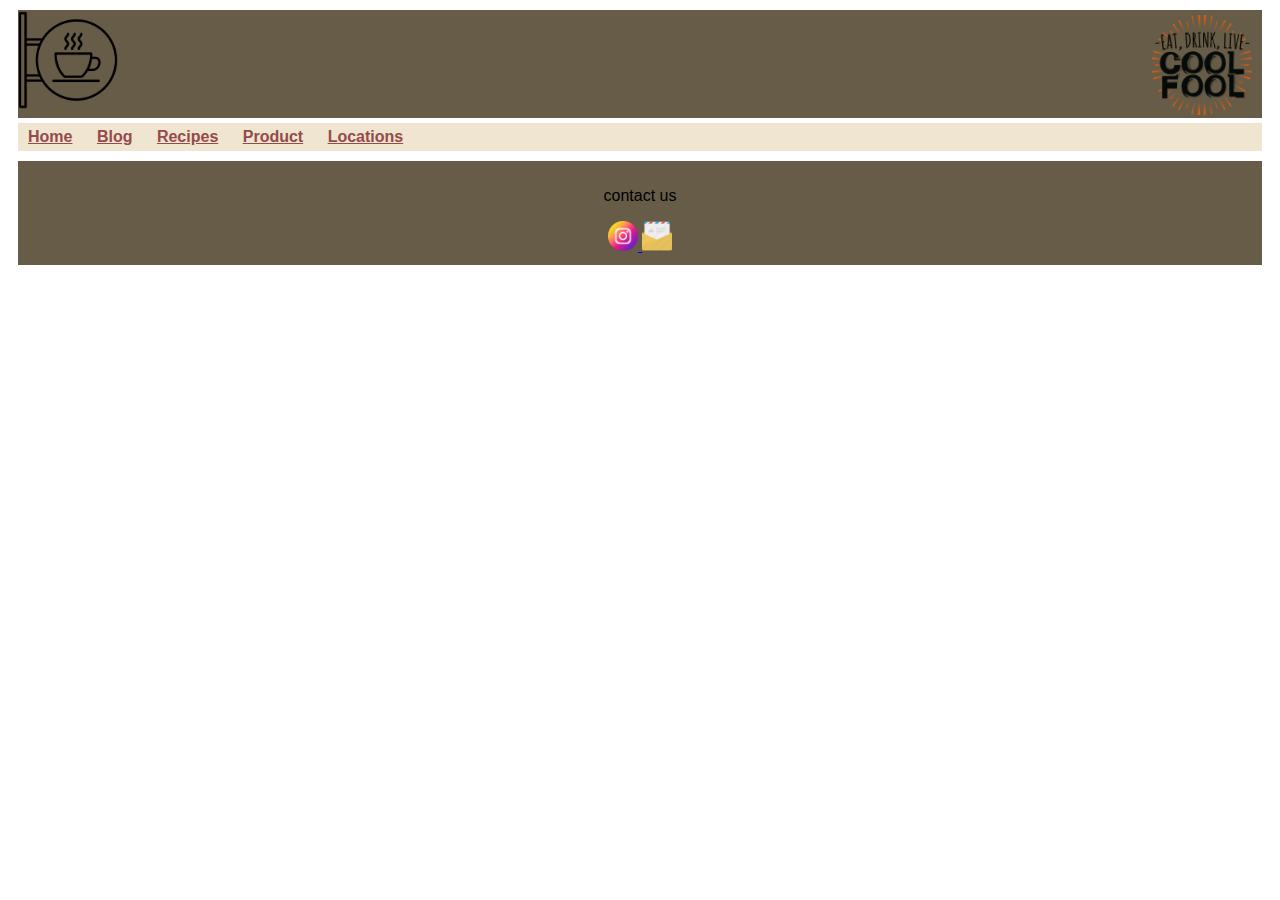
<file: locations.html>
<!DOCTYPE html>
<html lang="en">
<head>
    <meta charset="UTF-8">
    <meta http-equiv="X-UA-Compatible" content="IE=edge">
    <meta name="viewport" content="width=device-width, initial-scale=1.0">
    <title>The Coffee Shop - Locations</title>
    <link rel="stylesheet" href="./CSS/header_footer.css">
</head>
<body>
    <header id="mainHeader">
        <a class="headerImg" href="./index.html">
            <img id="coffeeShopLogo" src="./images/header/the_coffee_shop_logo.png" alt="the_coffee_shop_logo" >            
        </a>

        <img id="sloganImage" src="./images/header/the_coffee_shop_slogan.png" alt="the_coffee_shop_slogan">
       
    </header>

    <nav>
        <ul>
            <li><a href="./index.html">Home</a> </li>
            <li><a href="./news.html">Blog</a> </li>
            <li><a href="./recipes.html">Recipes</a> </li>
            <li><a href="./products.html">Product</a> </li>
            <li><a href="./locations.html">Locations</a></li>
        </ul>
    </nav>



    <footer class="sectionsWrapper">
        <p>contact us</p>
        <a href="#">
            <img id="socialMediaLogo" src="./images/icons/instagram_logo_2.png" alt="Instagram">
        </a>
        <a href="./forms/contactus.html">
            <img id="socialMediaLogo" src="./images/icons/email_colored.webp" alt="email">
        </a>
    </footer>

    
</body>
</html>
</file>
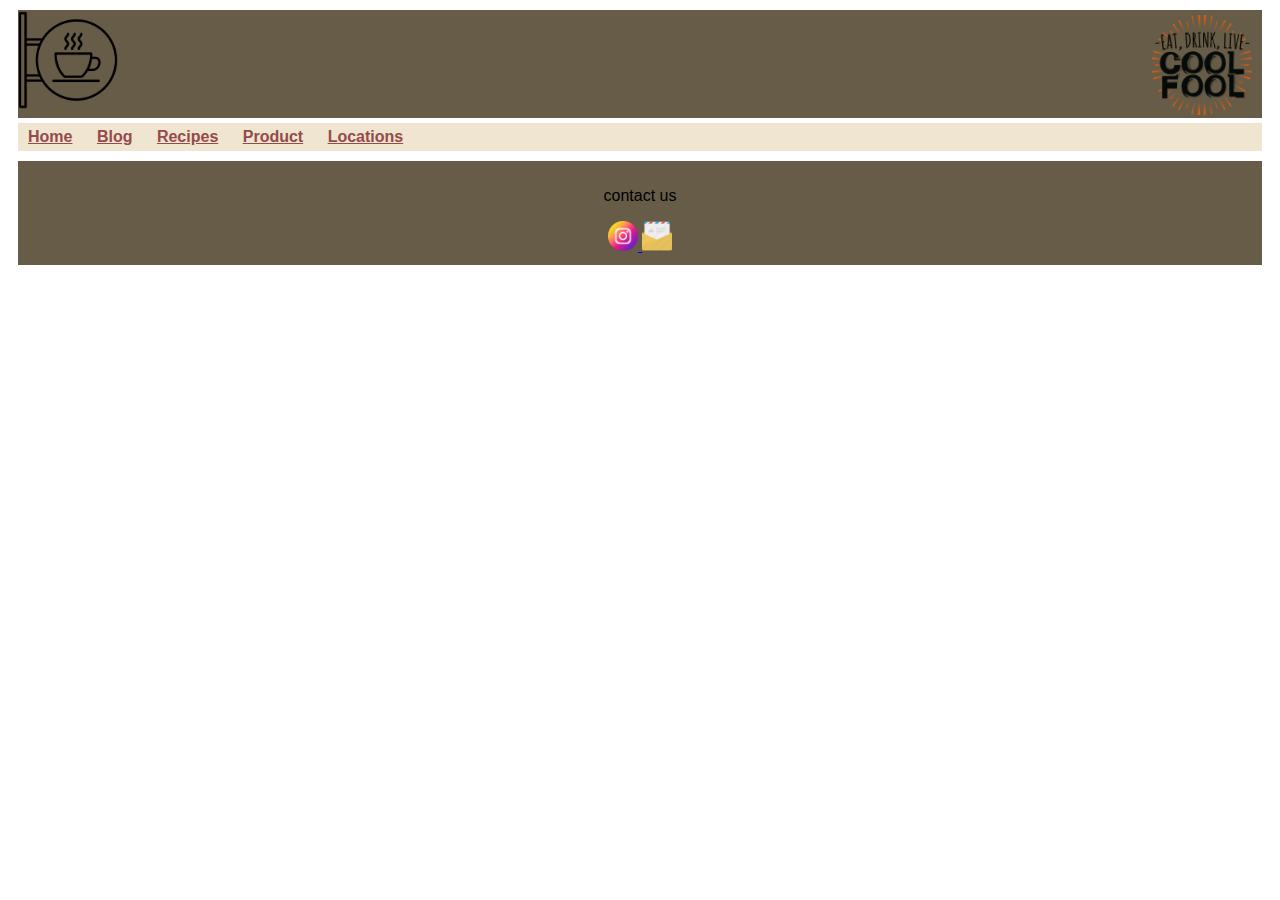
<file: news.html>
<!DOCTYPE html>
<html lang="en">
<head>
    <meta charset="UTF-8">
    <meta http-equiv="X-UA-Compatible" content="IE=edge">
    <meta name="viewport" content="width=device-width, initial-scale=1.0">
    <title>The Coffee Shop - News</title>
    <link rel="stylesheet" href="./CSS/header_footer.css">
</head>
<body>
    <header id="mainHeader">
        <a class="headerImg" href="./index.html">
            <img id="coffeeShopLogo" src="./images/header/the_coffee_shop_logo.png" alt="the_coffee_shop_logo" >            
        </a>

        <img id="sloganImage" src="./images/header/the_coffee_shop_slogan.png" alt="the_coffee_shop_slogan">
       
    </header>

    <nav>
        <ul>
            <li><a href="./index.html">Home</a> </li>
            <li><a href="./news.html">Blog</a> </li>
            <li><a href="./recipes.html">Recipes</a> </li>
            <li><a href="./products.html">Product</a> </li>
            <li><a href="./locations.html">Locations</a></li>
        </ul>
    </nav>

    <main>

    </main>

    <aside>
        
    </aside>

    <footer class="sectionsWrapper">
        <p>contact us</p>
        <a href="#">
            <img id="socialMediaLogo" src="./images/icons/instagram_logo_2.png" alt="Instagram">
        </a>
        <a href="./forms/contactus.html">
            <img id="socialMediaLogo" src="./images/icons/email_colored.webp" alt="email">
        </a>
    </footer>

    
</body>
</html>
</file>
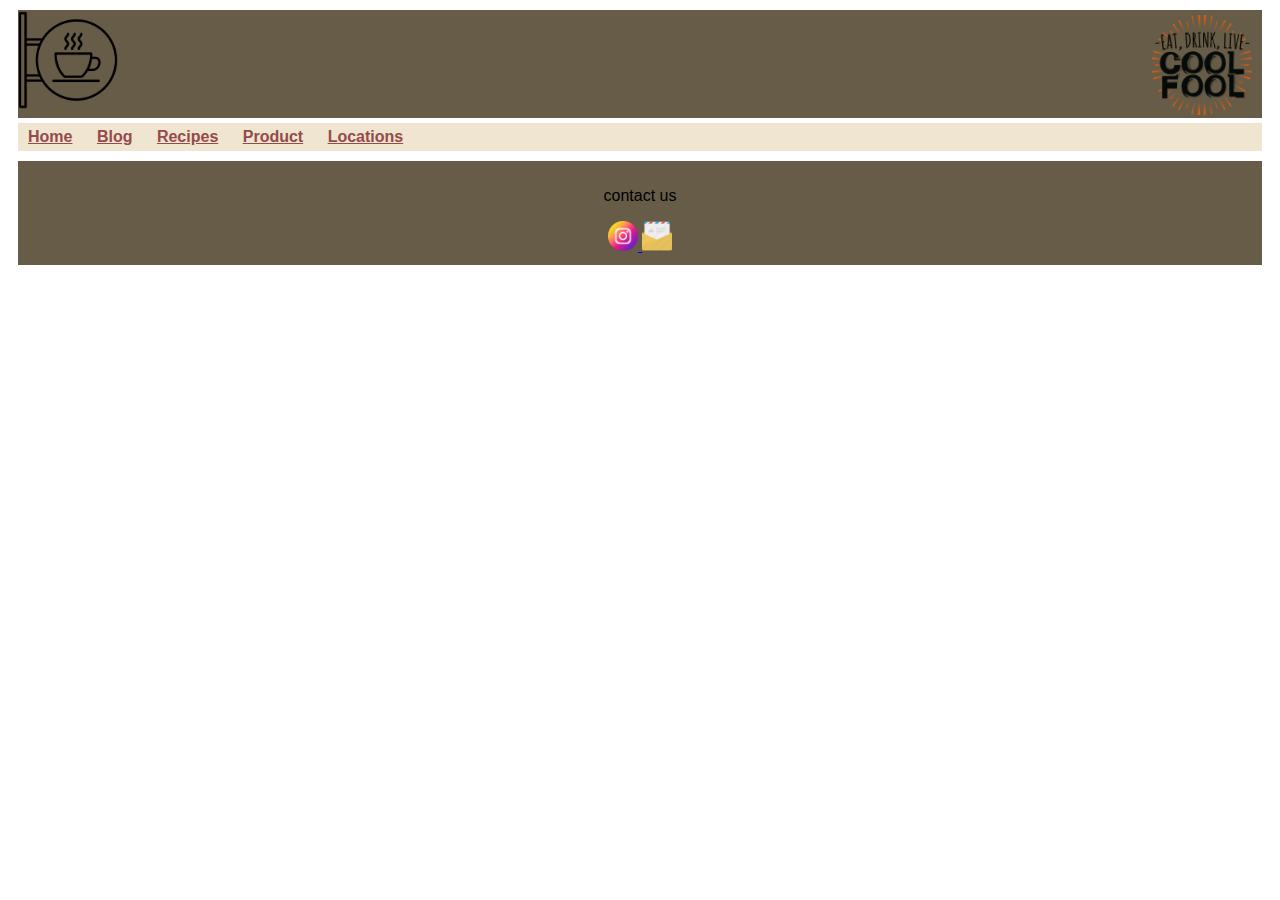
<file: products.html>
<!DOCTYPE html>
<html lang="en">
<head>
    <meta charset="UTF-8">
    <meta http-equiv="X-UA-Compatible" content="IE=edge">
    <meta name="viewport" content="width=device-width, initial-scale=1.0">
    <title>The Coffee Shop - Products</title>
    <link rel="stylesheet" href="./CSS/header_footer.css">
</head>
<body>
    <header id="mainHeader">
        <a class="headerImg" href="./index.html">
            <img id="coffeeShopLogo" src="./images/header/the_coffee_shop_logo.png" alt="the_coffee_shop_logo" >            
        </a>

        <img id="sloganImage" src="./images/header/the_coffee_shop_slogan.png" alt="the_coffee_shop_slogan">
       
    </header>

    <nav>
        <ul>
            <li><a href="./index.html">Home</a> </li>
            <li><a href="./news.html">Blog</a> </li>
            <li><a href="./recipes.html">Recipes</a> </li>
            <li><a href="./products.html">Product</a> </li>
            <li><a href="./locations.html">Locations</a></li>
        </ul>
    </nav>



    <footer class="sectionsWrapper">
        <p>contact us</p>
        <a href="#">
            <img id="socialMediaLogo" src="./images/icons/instagram_logo_2.png" alt="Instagram">
        </a>
        <a href="./forms/contactus.html">
            <img id="socialMediaLogo" src="./images/icons/email_colored.webp" alt="email">
        </a>
    </footer>

    
</body>
</html>
</file>
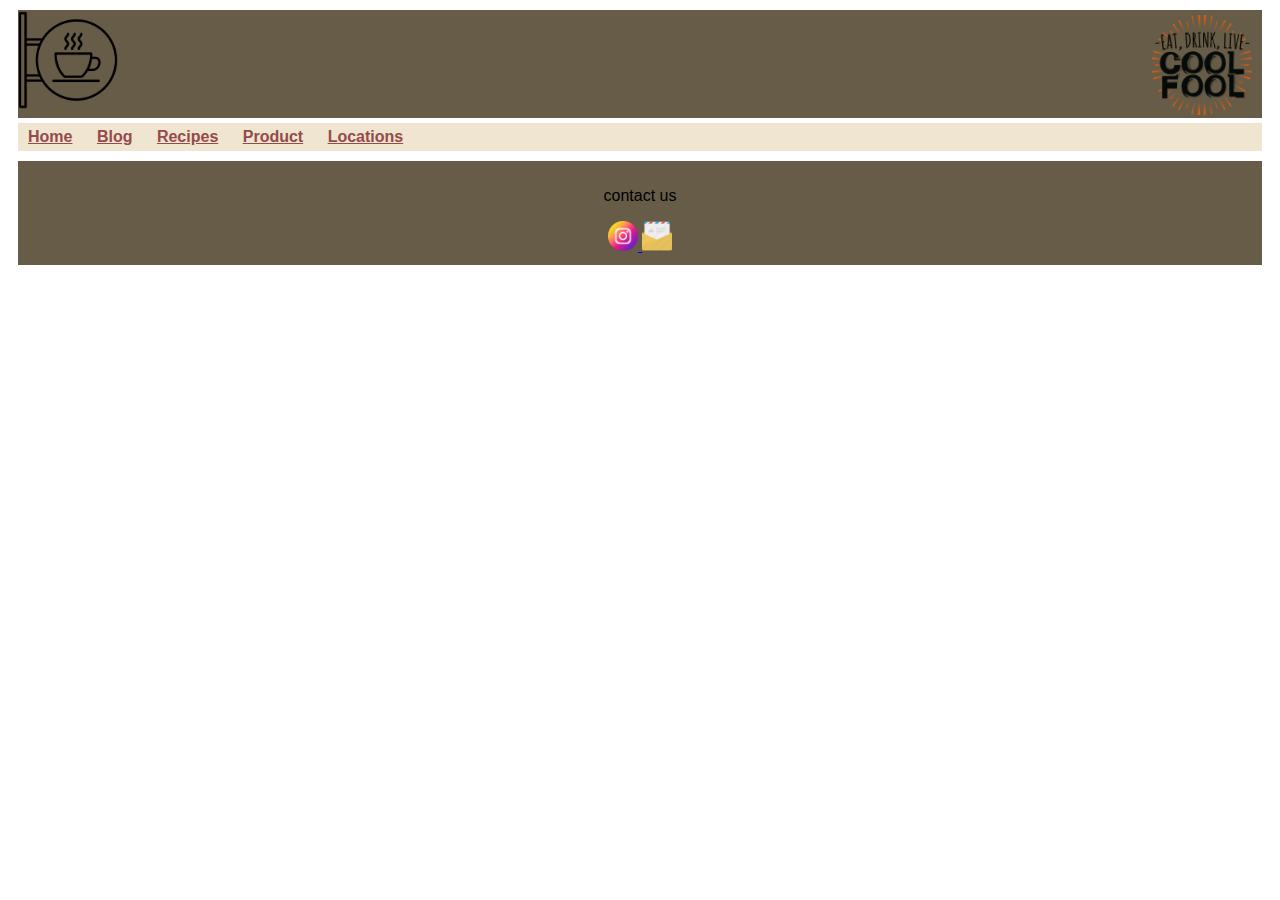
<file: recipes.html>
<!DOCTYPE html>
<html lang="en">
<head>
    <meta charset="UTF-8">
    <meta http-equiv="X-UA-Compatible" content="IE=edge">
    <meta name="viewport" content="width=device-width, initial-scale=1.0">
    <title>The Coffee Shop - Recepies</title>
    <link rel="stylesheet" href="./CSS/header_footer.css">
</head>
<body>
    <header id="mainHeader">
        <a class="headerImg" href="./index.html">
            <img id="coffeeShopLogo" src="./images/header/the_coffee_shop_logo.png" alt="the_coffee_shop_logo" >            
        </a>

        <img id="sloganImage" src="./images/header/the_coffee_shop_slogan.png" alt="the_coffee_shop_slogan">
       
    </header>

    <nav>
        <ul>
            <li><a href="./index.html">Home</a> </li>
            <li><a href="./news.html">Blog</a> </li>
            <li><a href="./recipes.html">Recipes</a> </li>
            <li><a href="./products.html">Product</a> </li>
            <li><a href="./locations.html">Locations</a></li>
        </ul>
    </nav>



    <footer class="sectionsWrapper">
        <p>contact us</p>
        <a href="#">
            <img id="socialMediaLogo" src="./images/icons/instagram_logo_2.png" alt="Instagram">
        </a>
        <a href="./forms/contactus.html">
            <img id="socialMediaLogo" src="./images/icons/email_colored.webp" alt="email">
        </a>
    </footer>

    
</body>
</html>
</file>
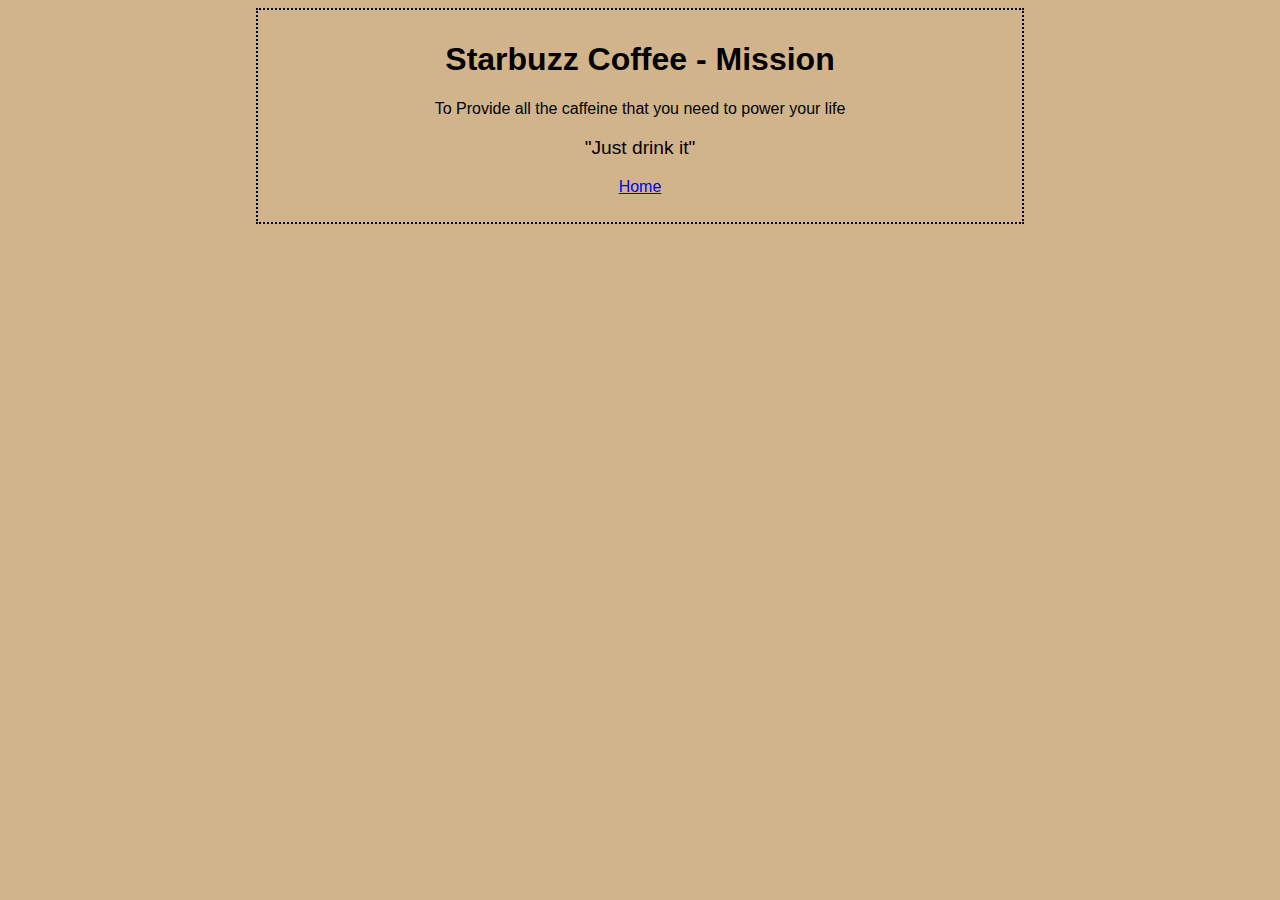
<file: About/mission.html>
<!DOCTYPE html>
<html lang="en">
<head>
    <meta charset="UTF-8">
    <meta http-equiv="X-UA-Compatible" content="IE=edge">
    <meta name="viewport" content="width=device-width, initial-scale=1.0">
    <title>Starbuzz Coffee/mission</title>
    <style type="text/css">
        body{
            background-color: #d2b48c;
            margin-left: 20%;
            margin-right: 20%;
            border: 2px dotted black;
            padding:  10px 10px 10px 10px;
            font-family: sans-serif;
            text-align: center;
        }
        
        #phrase {
            font-size: larger;
        }
    </style>
</head>
<body>
    <header>
        <h1>Starbuzz Coffee - Mission</h1>
    </header>
    
    <p>To Provide all the caffeine that you need to power your life</p>
    <p id="phrase">"Just drink it"</p>
    <p><a href="/Web Development/Head_First/Starbuzz/index.html">Home</a></p>
</body>
</html>
</file>
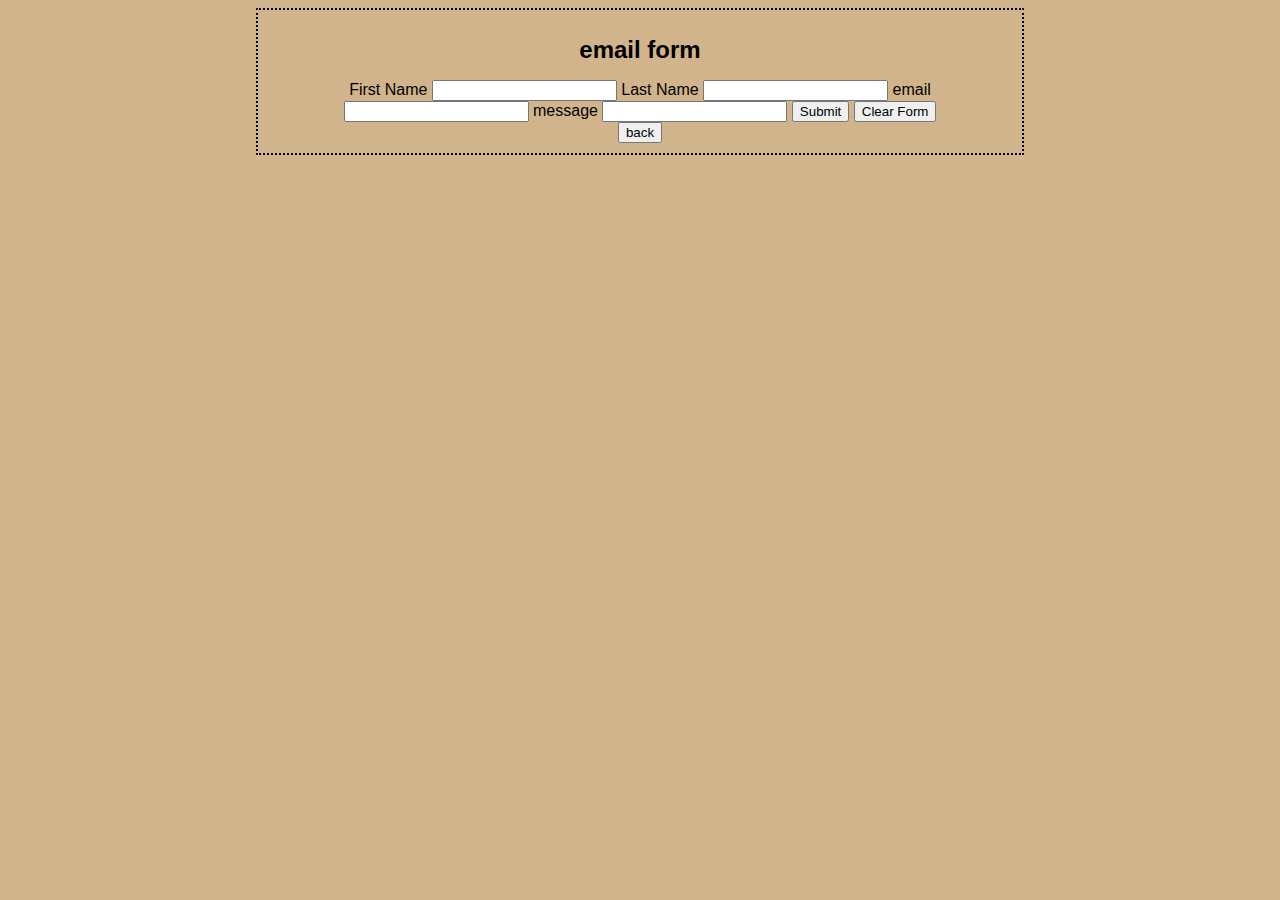
<file: Contact/contactform.html>
<!DOCTYPE html>
<html lang="en">
<head>
    <meta charset="UTF-8">
    <meta http-equiv="X-UA-Compatible" content="IE=edge">
    <meta name="viewport" content="width=device-width, initial-scale=1.0">
    <title>Starbuzz Coffee - email form</title>
    <style type="text/css">
        body{
            background-color: #d2b48c;
            margin-left: 20%;
            margin-right: 20%;
            border: 2px dotted black;
            padding:  10px 10px 10px 10px;
            font-family: sans-serif;
            text-align: center;   
        }
        h1{
            font-size: x-large;
        }
    </style>
</head>
<body>
    <h1>email form</h1>
    <form action="">
        <label for="FirsrName">First Name</label>
        <input type="text" id="firstname" name="firstname">
        <label for="LastName">Last Name</label>
        <input type="text" id="lastname" name="lastname">
        <label for="email">email</label>
        <input type="email" name="email" id="email">
        <label for="message">message</label>
        <input type="text" id="message" name="message">
        <input type="submit" id="submit" name="submit">
        <input type="submit" id="clear" name="clear" value="Clear Form">
    </form>
    <a href="/Web Development/Head_First/Starbuzz/index.html">
        <button>back</button>
    </a>
</body>
</html>
</file>
<file: CSS/header_footer.css>
body{
    background-color: white;
    font-family: sans-serif;     
}

div #tableContainer{
    display: table;
}

div #tableRow{
    display: table-row;
}

#mainHeader{
    margin: 10px 10px 0px 10px;
    background-color: #675c47;
    height: 108px;
}

#coffeeShopLogo{
    height: 100px;
    width: 100px;
}

#sloganImage{
    height: 100px;
    width: 100px;; 
    float: right;
    margin: 5px 10px 0px 0px;
}

ul{
    list-style: none;
}

nav{
    background-color: #efe5d0;
    margin: 5px 10px 10px 10px;
}

nav ul{
    margin: 0px;
    list-style: none;
    padding: 5px 0px 5px 0px;
}

nav ul li {
    display: inline;
    padding: 5px 10px 5px 10px;
}

nav ul li a:link, ul li a:visited{
    color: #954b4b;
    border-bottom: none;
    font-weight: bold;
}

nav ul li:selected{
    background-color: #c8b99c;
}

nav ul li:hover{
    background-color: peachpuff;
}

.sectionsWrapper{
    padding:  10px 10px 10px 10px;
}

footer{   
    margin: 10px;
    text-align: center;
    background-color: #675c47;   
}

#socialMediaLogo{
    height: 30px;
    width: 30px;
}
</file>
